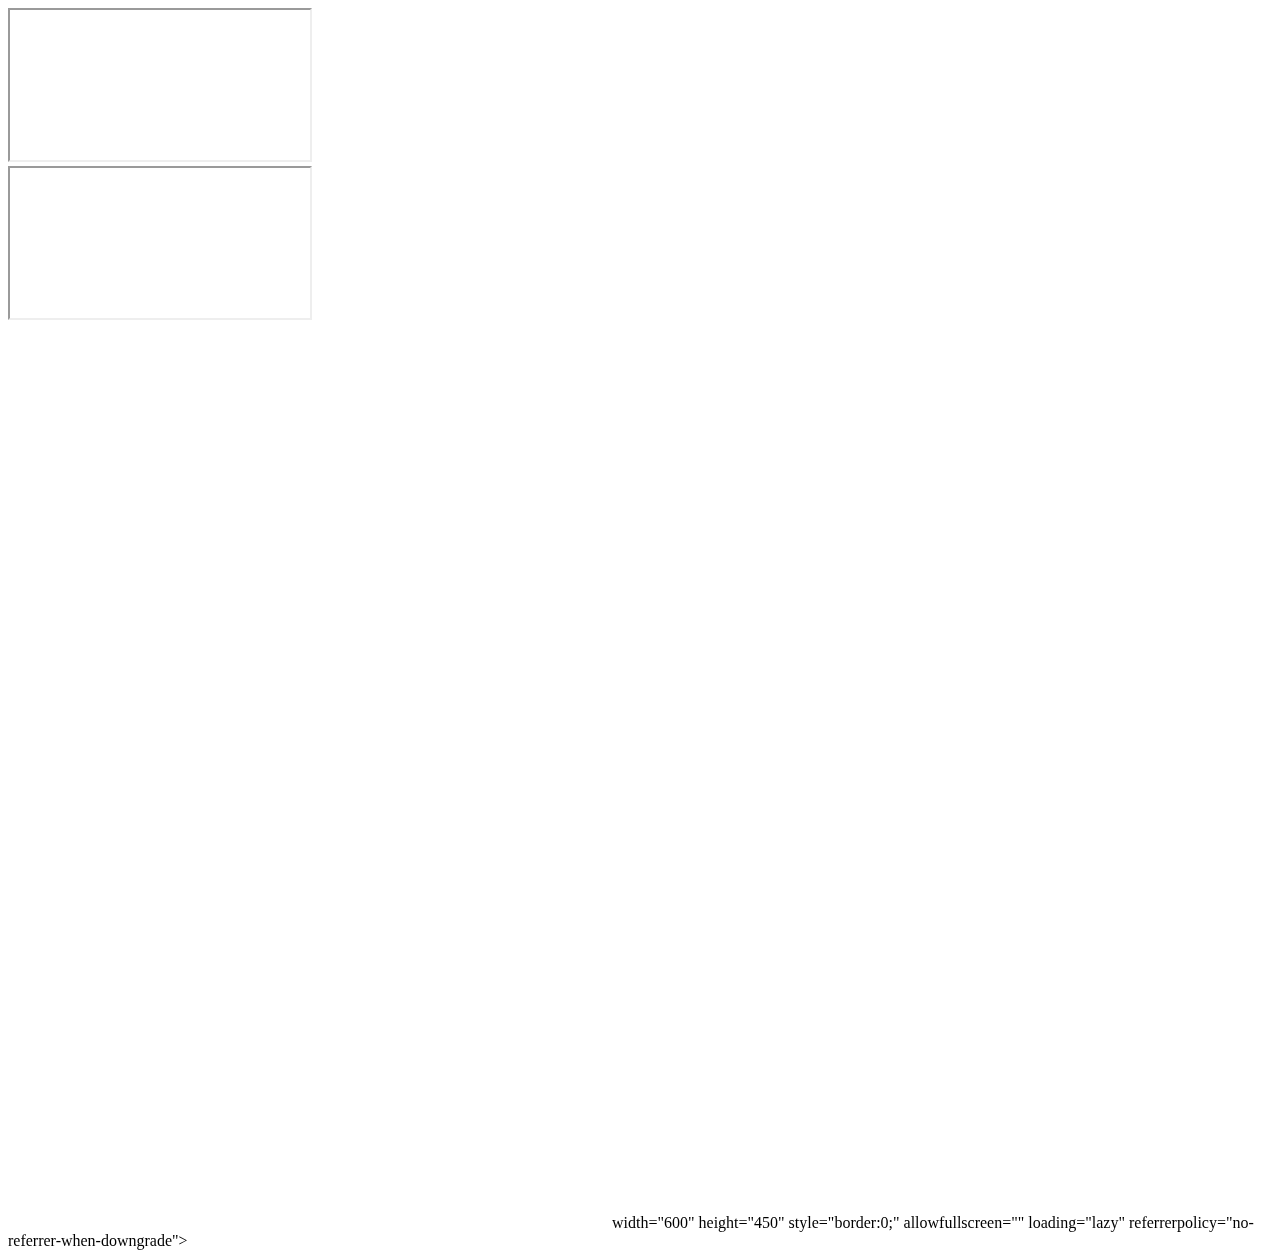
<file: vin.html>
<!DOCTYPE html>
<html lang="en">
<head>
    <meta charset="UTF-8">
    <meta name="viewport" content="width=device-width, initial-scale=1.0">
    <title>Document</title>
</head>
<body>
    <div data-elementor-type="wp-post" data-elementor-id="206" class="elementor elementor-206 elementor-bc-flex-widget">
        <section class="elementor-section elementor-top-section elementor-element elementor-element-ad461e6 elementor-section-boxed elementor-section-height-default elementor-section-height-default" data-id="ad461e6" data-element_type="section">
<div class="elementor-container elementor-column-gap-wide">
<div class="elementor-column elementor-col-50 elementor-top-column elementor-element elementor-element-50e962c sc_layouts_column_icons_position_left" data-id="50e962c" data-element_type="column">
<div class="elementor-widget-wrap elementor-element-populated">
    <div class="elementor-element elementor-element-359d960 elementor-widget elementor-widget-trx_sc_googlemap" data-id="359d960" data-element_type="widget" data-widget_type="trx_sc_googlemap.default">
<div class="elementor-widget-container">
<div id="trx_sc_googlemap_1609616267_wrap" class="sc_googlemap_wrap"><div id="trx_sc_googlemap_1609616267"
class="sc_googlemap sc_googlemap_default trx_addons_inline_693677271"
data-zoom="11"
data-center=""
data-style="default"
><iframe
aria-label="One"></iframe></div></div><!-- /.sc_googlemap_wrap -->		</div>
</div>
</div>
</div>
<div class="elementor-column elementor-col-50 elementor-top-column elementor-element elementor-element-c673ee4 sc_layouts_column sc_layouts_column_align_left sc_layouts_column_icons_position_left" data-id="c673ee4" data-element_type="column" data-settings="{&quot;background_background&quot;:&quot;classic&quot;}">
<div class="elementor-widget-wrap elementor-element-populated">
    <div class="elementor-element elementor-element-329f295 elementor-widget elementor-widget-trx_widget_contacts" data-id="329f295" data-element_type="widget" data-widget_type="trx_widget_contacts.default">
<div class="elementor-widget-container">



    <div id="trx_sc_googlemap_1609616267"
     class="sc_googlemap sc_googlemap_default trx_addons_inline_693677271"
     data-zoom="11"
     data-center="Accra, Ghana"
     data-style="default">
    <iframe aria-label="One"></iframe>
</div>
<div class="elementor-element elementor-element-359d960 elementor-widget elementor-widget-trx_sc_googlemap" data-id="359d960" data-element_type="widget" data-widget_type="trx_sc_googlemap.default">
    <div class="elementor-widget-container">
        <div id="trx_sc_googlemap_1609616267_wrap" class="sc_googlemap_wrap">
            <div id="trx_sc_googlemap_1609616267"
                 class="sc_googlemap sc_googlemap_default trx_addons_inline_693677271"
                 data-zoom="11"
                 data-center=""
                 data-style="default">
                <iframe src="https://www.google.com/maps/embed?pb=!1m18!1m12!1m3!1d2566.6237120171927!2d-0.19149232762347707!3d5.56490183356552!2m3!1f0!2f0!3f0!3m2!1i1024!2i768!4f13.1!3m3!1m2!1s0xfdf9a7e2b938581%3A0xa69dcd4bdfa553ab!2sAsafoatse%20Ankaa%20Rd%2C%20Accra!5e1!3m2!1sen!2sgh!4v1714095939186!5m2!1sen!2sgh" 
                        width="600" 
                        height="450" 
                        style="border:0;" 
                        allowfullscreen="" 
                        loading="lazy" 
                        referrerpolicy="no-referrer-when-downgrade">
                </iframe>
            </div>
        </div><!-- /.sc_googlemap_wrap -->
    </div>
</div>
<div class="elementor-element elementor-element-359d960 elementor-widget elementor-widget-trx_sc_googlemap" data-id="359d960" data-element_type="widget" data-widget_type="trx_sc_googlemap.default">
    <div class="elementor-widget-container">
        <div id="trx_sc_googlemap_1609616267_wrap" class="sc_googlemap_wrap">
            <div id="trx_sc_googlemap_1609616267"
                 class="sc_googlemap sc_googlemap_default trx_addons_inline_693677271"
                 data-zoom="11"
                 data-center=""
                 data-style="default">
                 <iframe src="https://www.google.com/maps/embed?pb=!1m13!1m8!1m3!1d7942.021052219189!2d-0.190126!3d5.565456!3m2!1i1024!2i768!4f13.1!3m2!1m1!2zNcKwMzMnNTUuNiJOIDDCsDExJzI0LjUiVw!5e0!3m2!1sen!2sgh!4v1714098344989!5m2!1sen!2sgh" 
                 width="600" 
                 height="450" 
                 style="border:0;" 
                 allowfullscreen="" 
                 loading="lazy" 
                 referrerpolicy="no-referrer-when-downgrade">
         </iframe>                        width="600" 
                        height="450" 
                        style="border:0;" 
                        allowfullscreen="" 
                        loading="lazy" 
                        referrerpolicy="no-referrer-when-downgrade">
                </iframe>
            </div>
        </div><!-- /.sc_googlemap_wrap -->
    </div>
</div>


</body>
</html>
</file>
